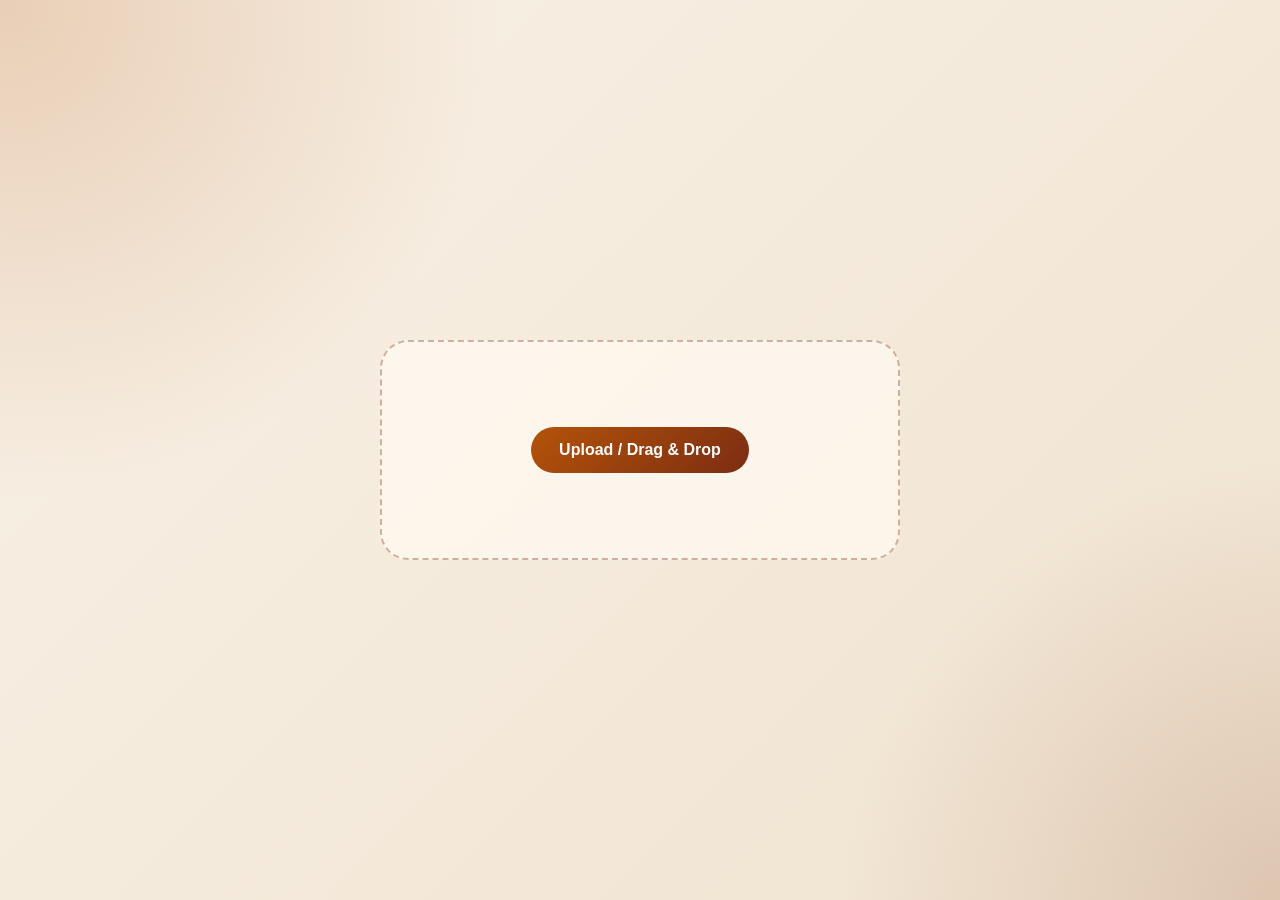
<file: eleven.html>
<!DOCTYPE html>
<html lang="en">
<head>
  <meta charset="UTF-8" />
  <meta name="viewport" content="width=device-width, initial-scale=1.0" />
  <title>Upload</title>
  <style>
    * {
      box-sizing: border-box;
    }

    body {
      margin: 0;
      min-height: 100vh;
      display: grid;
      place-items: center;
      background:
        radial-gradient(circle at top left, rgba(180, 83, 9, 0.22), transparent 32%),
        radial-gradient(circle at bottom right, rgba(124, 45, 18, 0.16), transparent 28%),
        linear-gradient(135deg, #f8f1e7 0%, #f0e3cf 100%);
      font-family: Georgia, "Noto Serif Malayalam", serif;
      padding: 24px;
    }

    .wrap {
      width: min(520px, 100%);
      display: grid;
      gap: 16px;
      justify-items: center;
    }

    .drop-zone {
      width: 100%;
      min-height: 220px;
      display: grid;
      place-items: center;
      padding: 24px;
      border: 2px dashed rgba(124, 45, 18, 0.35);
      border-radius: 28px;
      background: rgba(255, 250, 242, 0.72);
      color: #7c2d12;
      text-align: center;
      transition: transform 0.2s ease, background 0.2s ease, border-color 0.2s ease;
      cursor: pointer;
    }

    .drop-zone.dragover {
      transform: scale(1.01);
      background: rgba(255, 250, 242, 0.92);
      border-color: #b45309;
    }

    .button {
      appearance: none;
      border: none;
      border-radius: 999px;
      background: linear-gradient(135deg, #b45309 0%, #7c2d12 100%);
      color: #fff;
      padding: 14px 28px;
      font-size: 1rem;
      font-weight: 700;
      cursor: pointer;
    }

    .button:disabled {
      opacity: 0.7;
      cursor: wait;
    }

    input[type="file"] {
      display: none;
    }
  </style>
</head>
<body>
  <main class="wrap">
    <div id="dropZone" class="drop-zone">
      <button id="pickFileButton" class="button" type="button">Upload / Drag & Drop</button>
    </div>
    <input id="fileInput" type="file" accept=".m4a,.mp3,.wav,.aac,.ogg,.flac,.mp4,.mov,audio/*,video/*" />
  </main>

  <script>
    const API_KEY = "sk_d13ae21fdea0b9fa4e854639f9dfe4bbdad1fbb33f5bb132";
    const ENDPOINT = "https://api.elevenlabs.io/v1/speech-to-text";
    const MODEL_ID = "scribe_v2";
    const LANGUAGE_CODE = "mal";

    const pickFileButton = document.getElementById("pickFileButton");
    const fileInput = document.getElementById("fileInput");
    const dropZone = document.getElementById("dropZone");

    function escapeHtml(text) {
      return text.replace(/[&<>]/g, (char) => ({
        "&": "&amp;",
        "<": "&lt;",
        ">": "&gt;"
      }[char]));
    }

    function normalizeFile(file) {
      const name = (file.name || "").toLowerCase();
      const type = file.type || "";

      if (type) {
        return file;
      }

      if (name.endsWith(".m4a")) {
        return new File([file], file.name, { type: "audio/mp4" });
      }

      if (name.endsWith(".mp3")) {
        return new File([file], file.name, { type: "audio/mpeg" });
      }

      if (name.endsWith(".wav")) {
        return new File([file], file.name, { type: "audio/wav" });
      }

      return file;
    }

    async function transcribeFile(file) {
      if (!file) {
        return;
      }

      const normalizedFile = normalizeFile(file);

      pickFileButton.disabled = true;
      pickFileButton.textContent = "Uploading...";

      const formData = new FormData();
      formData.append("file", normalizedFile, normalizedFile.name);
      formData.append("model_id", MODEL_ID);
      formData.append("language_code", LANGUAGE_CODE);

      try {
        const response = await fetch(ENDPOINT, {
          method: "POST",
          headers: {
            "xi-api-key": API_KEY
          },
          body: formData
        });

        const data = await response.json().catch(() => ({}));

        if (!response.ok) {
          throw new Error(data.detail?.message || data.detail || data.message || "Transcription failed.");
        }

        const text = data.text?.trim();

        if (!text) {
          throw new Error("Transcript not found.");
        }

        document.body.innerHTML = `<pre style="margin:0;padding:24px;white-space:pre-wrap;word-break:break-word;font:18px/1.8 Georgia, 'Noto Serif Malayalam', serif;background:#fffaf2;color:#1f2937;min-height:100vh;">${escapeHtml(text)}</pre>`;
      } catch (error) {
        pickFileButton.disabled = false;
        pickFileButton.textContent = "Upload";
        alert(error.message);
      }
    }

    pickFileButton.addEventListener("click", () => fileInput.click());

    fileInput.addEventListener("change", (event) => {
      const file = event.target.files && event.target.files[0];
      transcribeFile(file);
    });

    dropZone.addEventListener("click", () => fileInput.click());

    dropZone.addEventListener("dragover", (event) => {
      event.preventDefault();
      dropZone.classList.add("dragover");
    });

    dropZone.addEventListener("dragleave", () => {
      dropZone.classList.remove("dragover");
    });

    dropZone.addEventListener("drop", (event) => {
      event.preventDefault();
      dropZone.classList.remove("dragover");
      const file = event.dataTransfer && event.dataTransfer.files && event.dataTransfer.files[0];
      transcribeFile(file);
    });

    window.addEventListener("load", () => {
      setTimeout(() => fileInput.click(), 250);
    });
  </script>
</body>
</html>
</file>
